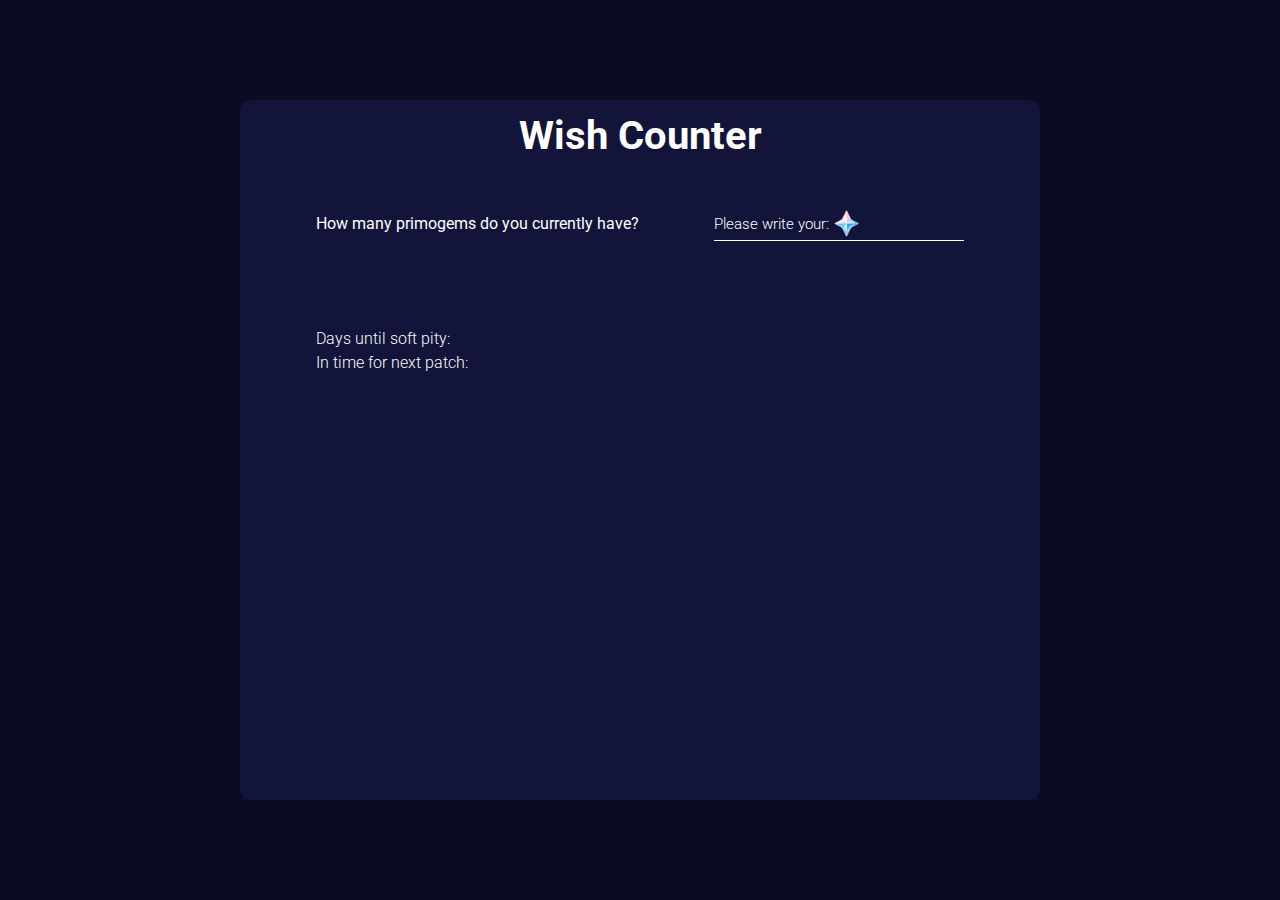
<file: index.html>
<!DOCTYPE html>
<html lang="en">
<head>
    <meta charset="UTF-8">
    <meta name="viewport" content="width=device-width, initial-scale=1.0">
    <title>The Farming Companion</title>
    <link rel="stylesheet" href="./styles.css">
    <link rel="icon" href="./img/primogem.webp" type="image/wbpp">
</head>
<body>
    <header class="header">

    </header>
    <main class="main">
        <div class="mainContainer">
            <div class="counterContainer">
                <h2 class="counterTitle">Wish Counter</h2>
                <div class="counterWrapper">
                    <p class="counterSub">How many primogems do you currently have?</p>
                    <div class="inputWrapper" id="calc-div">
                        <p class="primoTitle">Please write your:</p>
                        <img class="primoImg" src="./img/primogem.webp" alt="">
                        <input class="primoImput" id="calc-inp" type="text">
                    </div>
                </div>
                <div class="calcResContainer">
                    <div class="calcResWrapper">
                        <p class="farmLeft calcResultText">Days until soft pity: <span id="farm-res"></span></p>
                        <p class="untPatch calcResultText">In time for next patch: <span id="ptc-calc"></span></p>
                    </div>
                </div>
            </div>
        </div>
    </main>
    <p id="countdown"></p>
    <script src="./script.js"></script>
</body>
</html>
</file>
<file: styles.css>
@import url('https://fonts.googleapis.com/css2?family=Roboto:ital,wght@0,100;0,300;0,400;0,500;0,700;0,900;1,100;1,300;1,400;1,500;1,700;1,900&display=swap');

* {
    margin: 0;
    padding: 0;
    border: 0;
    list-style: none;
    text-decoration: none;
    outline: none;

}
#countdown {
    display: none;
}
.main {
    width: 100vw;
    height: 100vh;
    display: flex;
    justify-content: center;
    align-items: center;
    background-color: rgb(11, 12, 35);
}
.mainContainer {
    width: 800px;
    height: 700px;
    background-color: rgb(18, 20, 57);
    border-radius: 10px;
    display: flex;
    justify-content: center;
}
.counterContainer {
    display: flex;
    flex-direction: column;
    justify-content: center;
    align-items: center;
    margin-top: 5px;
    width: 100%;
    height: 300px;
}
.counterTitle {
    font-size: 40px;
    margin-bottom: 40px;
    text-align: center;
    color: #fff;
    font-family: 'Roboto', sans-serif;
} 
.counterWrapper {
    width: 100%;
    height: 50px;
    display: flex;
    align-items: center;
    justify-content: center;
    justify-content: space-evenly;
    overflow: hidden;
}
.counterSub {
    font-family: 'Roboto', sans-serif;
    color: #fff;
}
.inputWrapper {
    width: 100%;
    width: 250px;
    position: relative;
    display: flex;
    justify-content: flex-start;
    align-items: center;
}
.primoTitle {
    text-align: center;
    font-size: 15px;
    color: #fff;
    font-family: 'Roboto', sans-serif;
    font-weight: 300;
}
.primoImg {
    width: 35px;
    height: 35px;
}
.primoImput {
    background-color: transparent;
    font-size: 15px;
    color: #fff;
    width: 70px;
    height: 20px;
}
.inputWrapper::before {
    content: "";
    border-bottom: 1px solid #fff;
    width: 100%;
    height: 3px;
    position: absolute;
    bottom: 0;
    left: 0;
    transition: border-bottom 200ms cubic-bezier(0.4, 0, 0.2, 1) 0ms;
}
.inputWrapper:hover:not(.activeInp)::before {
    border-bottom: 2px solid #fff;
}
.inputWrapper::after {
    content: "";
    border-bottom: 2px solid #9e22e1;
    width: 100%;
    height: 3px;
    position: absolute;
    bottom: 0;
    left: 0;
    transform: scaleX(0);
    transition: transform 200ms cubic-bezier(0, 0, 0.2, 1) 0ms;
}
.activeInp.inputWrapper::after {
    transform: scaleX(1);
}
.calcResContainer {
    width: 100%;
    height: 100px;
    margin-top: 50px;
    display: flex;
    justify-content: flex-start;
    align-items: center;
}
.calcResWrapper {
    width: 100%;
    height: 100%;
    display: flex;
    justify-content: center;
    align-items: flex-start;
    flex-direction: column;
    margin-left: 76px;
}
.farmLeft {
    color: #fff;
    font-family: 'Roboto', sans-serif;
    font-weight: 300;
}
.farmLeft span {
    color: #ce90ef;
}
.untPatch {
    color: #fff;
    font-family: 'Roboto', sans-serif;
    font-weight: 300;
}
.calcResultText span {
    margin-left: 10px;
    font-family: 'Roboto', sans-serif;
    font-size: 20px;
}
.calcResultText span.excFls {
    color: #ce90ef;
}
.calcResultText span.excTr {
    color: #f460a5;
}
</file>
